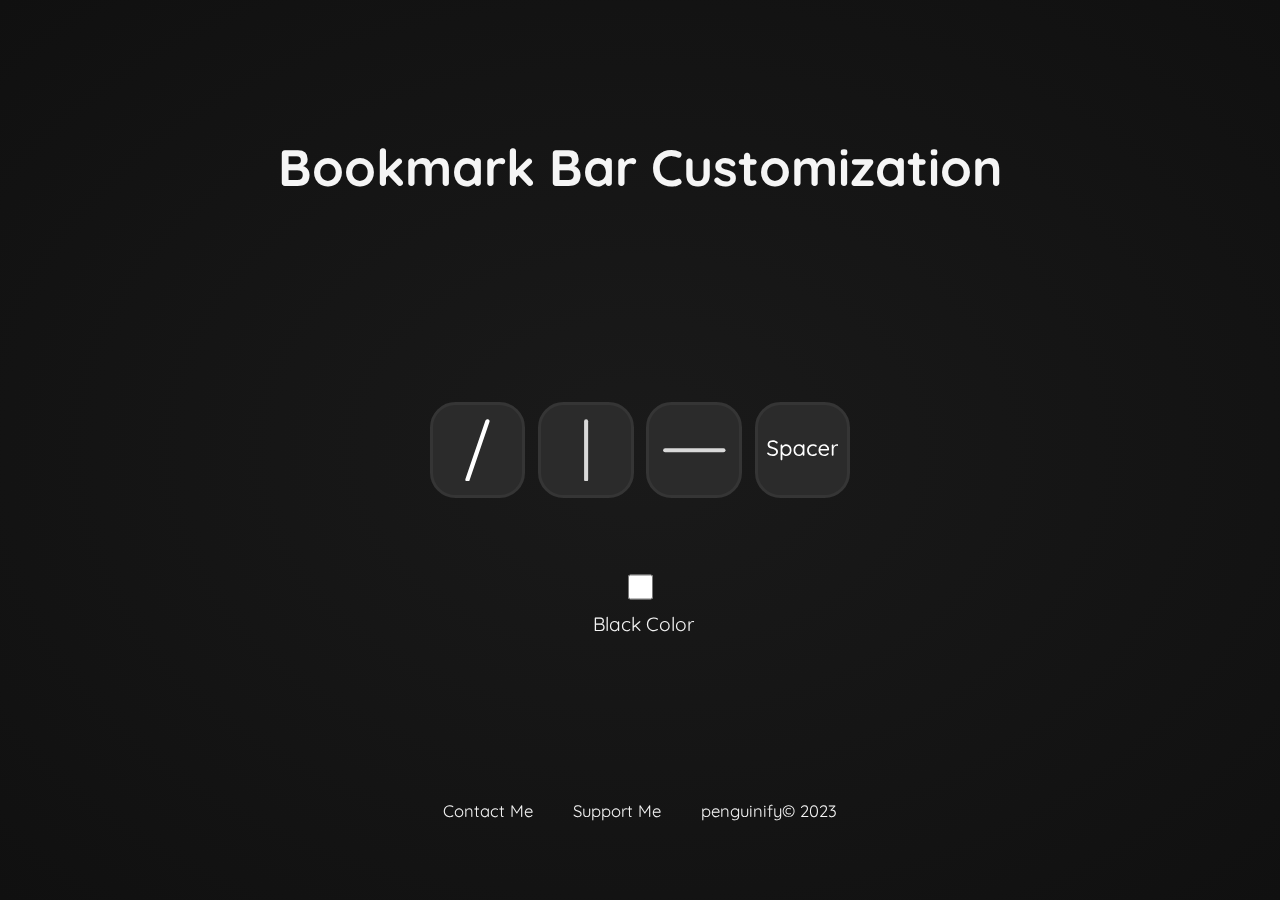
<file: index.html>
<!DOCTYPE html>
<html lang="en">
    <head>
        <meta charset="UTF-8">
        <meta http-equiv="X-UA-Compatible" content="IE=edge">
        <meta name="viewport" content="width=device-width, initial-scale=1.0">
        <title>penguinify</title>
        <link rel="stylesheet" href="index.css">
    </head>
    <body>
        <h1 id="header">Bookmark Bar Customization</h1>
        <div id="center-container">
            <a href="./assets/tiltedSeperator/dark/index.html" id="tiltedDivider">
                <div class="card">
                    <svg width="85" height="220" viewBox="0 0 85 220" fill="red" xmlns="http://www.w3.org/2000/svg">
                        <path d="M7.75333 212.461L77.4612 8.24669" stroke="#ffffff" stroke-width="15" stroke-linecap="round"/>
                    </svg>
                </div>
            </a>

            <a href="./assets/seperator/dark/index.html" id="divider">
                <div class="card" style="width:7vmax;">
                    <svg width="16" height="232" viewBox="0 0 16 232" fill="none" xmlns="http://www.w3.org/2000/svg" style="width:10vw">
                        <path d="M8.42667 224.146L8.42667 8.36177" stroke="#D9D9D9" stroke-width="15" stroke-linecap="round"/>
                    </svg>
                </div>
            </a>

            <a href="./assets/line/dark/index.html" id="line">
                <div class="card" style="width:7vmax;">
                    <svg width="232" height="16" viewBox="0 0 232 16" fill="none" xmlns="http://www.w3.org/2000/svg" style="width:70%;">
                        <path d="M8.02795 7.88931H223.812" stroke="#D9D9D9" stroke-width="15" stroke-linecap="round"/>
                    </svg>
                </div>
            </a>

            <a href="./assets/spacer/index.html">
                <div class="card">
                    <svg width="104" height="30" viewBox="0 0 104 30" fill="none" xmlns="http://www.w3.org/2000/svg" style="width:80%;">
                        <path d="M8.344 23.32C6.76533 23.32 5.37867 23.0853 4.184 22.616C2.98933 22.1467 1.83733 21.4 0.728 20.376C0.578667 20.2267 0.450667 20.0667 0.344 19.896C0.258667 19.704 0.216 19.5013 0.216 19.288C0.216 18.9467 0.333333 18.648 0.568 18.392C0.824 18.1147 1.13333 17.976 1.496 17.976C1.79467 17.976 2.06133 18.0933 2.296 18.328C3.128 19.1387 4.024 19.7573 4.984 20.184C5.96533 20.6107 7.064 20.824 8.28 20.824C9.21867 20.824 10.0613 20.6747 10.808 20.376C11.576 20.0773 12.184 19.6613 12.632 19.128C13.08 18.5947 13.304 17.976 13.304 17.272C13.2827 16.4187 13.0267 15.7147 12.536 15.16C12.0667 14.6053 11.4053 14.1467 10.552 13.784C9.72 13.4 8.74933 13.08 7.64 12.824C6.65867 12.5893 5.752 12.3013 4.92 11.96C4.10933 11.6187 3.40533 11.2027 2.808 10.712C2.21067 10.2 1.74133 9.592 1.4 8.888C1.08 8.16267 0.92 7.32 0.92 6.36C0.92 5.144 1.24 4.07733 1.88 3.16C2.52 2.24267 3.40533 1.53867 4.536 1.048C5.66667 0.535999 6.968 0.279999 8.44 0.279999C9.74133 0.279999 10.968 0.493332 12.12 0.919998C13.2933 1.34667 14.232 1.93333 14.936 2.68C15.3627 3.08533 15.576 3.48 15.576 3.864C15.576 4.184 15.4373 4.48267 15.16 4.76C14.904 5.016 14.6053 5.144 14.264 5.144C14.0293 5.144 13.816 5.05867 13.624 4.888C13.2613 4.48267 12.8027 4.12 12.248 3.8C11.6933 3.48 11.0853 3.224 10.424 3.032C9.76267 2.84 9.10133 2.744 8.44 2.744C7.45867 2.744 6.59467 2.89333 5.848 3.192C5.10133 3.46933 4.51467 3.87467 4.088 4.408C3.68267 4.92 3.48 5.53867 3.48 6.264C3.48 7.07467 3.71467 7.74667 4.184 8.28C4.65333 8.792 5.28267 9.21867 6.072 9.56C6.86133 9.88 7.736 10.168 8.696 10.424C9.74133 10.68 10.7013 10.9787 11.576 11.32C12.472 11.64 13.24 12.0453 13.88 12.536C14.52 13.0267 15.0107 13.656 15.352 14.424C15.7147 15.1707 15.896 16.0987 15.896 17.208C15.896 18.3813 15.5653 19.4267 14.904 20.344C14.2427 21.2613 13.336 21.9867 12.184 22.52C11.0533 23.032 9.77333 23.2987 8.344 23.32ZM27.903 6.2C29.3537 6.2 30.655 6.56267 31.807 7.288C32.959 8.01333 33.8657 9.016 34.527 10.296C35.2097 11.576 35.551 13.048 35.551 14.712C35.551 16.3547 35.2097 17.8267 34.527 19.128C33.8657 20.408 32.959 21.4213 31.807 22.168C30.6763 22.8933 29.3963 23.256 27.967 23.256C27.1777 23.256 26.431 23.1387 25.727 22.904C25.0443 22.648 24.415 22.328 23.839 21.944C23.2843 21.5387 22.815 21.0907 22.431 20.6C22.047 20.088 21.7697 19.5867 21.599 19.096L22.303 18.648V28.088C22.303 28.4507 22.1857 28.76 21.951 29.016C21.7163 29.272 21.407 29.4 21.023 29.4C20.6603 29.4 20.351 29.272 20.095 29.016C19.8603 28.7813 19.743 28.472 19.743 28.088V7.64C19.743 7.27733 19.8603 6.97867 20.095 6.744C20.351 6.488 20.6603 6.36 21.023 6.36C21.407 6.36 21.7163 6.488 21.951 6.744C22.1857 6.97867 22.303 7.27733 22.303 7.64V10.488L21.823 10.232C21.9723 9.69867 22.2283 9.18667 22.591 8.696C22.975 8.20533 23.4337 7.77867 23.967 7.416C24.5217 7.032 25.1297 6.73333 25.791 6.52C26.4737 6.30667 27.1777 6.2 27.903 6.2ZM27.615 8.568C26.5483 8.568 25.599 8.83467 24.767 9.368C23.9563 9.90133 23.3163 10.6267 22.847 11.544C22.399 12.4613 22.175 13.5173 22.175 14.712C22.175 15.8853 22.399 16.9413 22.847 17.88C23.3163 18.8187 23.9563 19.5547 24.767 20.088C25.599 20.6213 26.5483 20.888 27.615 20.888C28.6817 20.888 29.6203 20.6213 30.431 20.088C31.2417 19.5547 31.8817 18.8187 32.351 17.88C32.8203 16.9413 33.055 15.8853 33.055 14.712C33.055 13.5173 32.8203 12.4613 32.351 11.544C31.8817 10.6267 31.2417 9.90133 30.431 9.368C29.6203 8.83467 28.6817 8.568 27.615 8.568ZM53.0312 6.296C53.3939 6.296 53.6926 6.424 53.9272 6.68C54.1833 6.91467 54.3113 7.21333 54.3113 7.576V21.688C54.3113 22.0507 54.1833 22.36 53.9272 22.616C53.6926 22.872 53.3939 23 53.0312 23C52.6473 23 52.3379 22.872 52.1033 22.616C51.8686 22.36 51.7513 22.0507 51.7513 21.688V18.648L52.3593 18.584C52.3593 19.0533 52.1993 19.5653 51.8793 20.12C51.5593 20.6747 51.1219 21.1973 50.5673 21.688C50.0126 22.1573 49.3513 22.552 48.5833 22.872C47.8366 23.1707 47.0259 23.32 46.1513 23.32C44.7006 23.32 43.3993 22.9467 42.2473 22.2C41.0953 21.432 40.1779 20.3973 39.4953 19.096C38.8339 17.7947 38.5033 16.312 38.5033 14.648C38.5033 12.9627 38.8339 11.48 39.4953 10.2C40.1779 8.89867 41.0953 7.88533 42.2473 7.16C43.3993 6.41333 44.6793 6.04 46.0873 6.04C47.0046 6.04 47.8579 6.18933 48.6473 6.488C49.4366 6.78667 50.1193 7.192 50.6953 7.704C51.2926 8.216 51.7513 8.78133 52.0713 9.4C52.4126 10.0187 52.5833 10.6373 52.5833 11.256L51.7513 11.064V7.576C51.7513 7.21333 51.8686 6.91467 52.1033 6.68C52.3379 6.424 52.6473 6.296 53.0312 6.296ZM46.4392 20.952C47.5059 20.952 48.4446 20.6747 49.2553 20.12C50.0873 19.5653 50.7273 18.8187 51.1753 17.88C51.6446 16.92 51.8793 15.8427 51.8793 14.648C51.8793 13.4747 51.6446 12.4187 51.1753 11.48C50.7273 10.52 50.0873 9.77333 49.2553 9.24C48.4446 8.68533 47.5059 8.408 46.4392 8.408C45.3939 8.408 44.4553 8.67467 43.6233 9.208C42.8126 9.74133 42.1726 10.4773 41.7033 11.416C41.2339 12.3547 40.9993 13.432 40.9993 14.648C40.9993 15.8427 41.2233 16.92 41.6713 17.88C42.1406 18.8187 42.7806 19.5653 43.5913 20.12C44.4233 20.6747 45.3726 20.952 46.4392 20.952ZM66.4155 6.04C67.5035 6.04 68.4848 6.15733 69.3595 6.392C70.2342 6.62667 70.9275 6.94667 71.4395 7.352C71.9515 7.75733 72.2075 8.216 72.2075 8.728C72.2075 9.00533 72.1115 9.272 71.9195 9.528C71.7275 9.784 71.4715 9.912 71.1515 9.912C70.8528 9.912 70.6075 9.85867 70.4155 9.752C70.2448 9.64533 70.0742 9.50667 69.9035 9.336C69.7542 9.16533 69.5408 9.016 69.2635 8.888C69.0075 8.73867 68.6342 8.62133 68.1435 8.536C67.6528 8.45067 67.1622 8.408 66.6715 8.408C65.4982 8.408 64.4635 8.68533 63.5675 9.24C62.6928 9.79467 61.9995 10.5413 61.4875 11.48C60.9755 12.4187 60.7195 13.4853 60.7195 14.68C60.7195 15.8747 60.9648 16.9413 61.4555 17.88C61.9462 18.8187 62.6288 19.5653 63.5035 20.12C64.3782 20.6747 65.3915 20.952 66.5435 20.952C67.2902 20.952 67.8875 20.888 68.3355 20.76C68.7835 20.632 69.1568 20.4827 69.4555 20.312C69.8395 20.0987 70.1275 19.8853 70.3195 19.672C70.5328 19.4587 70.8102 19.352 71.1515 19.352C71.5142 19.352 71.7915 19.4693 71.9835 19.704C72.1968 19.9387 72.3035 20.2267 72.3035 20.568C72.3035 20.952 72.0368 21.3573 71.5035 21.784C70.9702 22.2107 70.2448 22.5733 69.3275 22.872C68.4315 23.1707 67.4075 23.32 66.2555 23.32C64.6342 23.32 63.2155 22.9467 61.9995 22.2C60.7835 21.432 59.8342 20.3973 59.1515 19.096C58.4902 17.7733 58.1595 16.3013 58.1595 14.68C58.1595 13.0587 58.5008 11.5973 59.1835 10.296C59.8875 8.99467 60.8582 7.96 62.0955 7.192C63.3328 6.424 64.7728 6.04 66.4155 6.04ZM83.2973 23.32C81.5906 23.32 80.0973 22.9573 78.8173 22.232C77.5373 21.5067 76.5346 20.5147 75.8093 19.256C75.1053 17.976 74.7533 16.504 74.7533 14.84C74.7533 12.984 75.1159 11.4053 75.8413 10.104C76.5879 8.78133 77.5479 7.77867 78.7213 7.096C79.9159 6.392 81.1746 6.04 82.4973 6.04C83.4786 6.04 84.4279 6.22133 85.3453 6.584C86.2626 6.94667 87.0733 7.48 87.7773 8.184C88.4813 8.86667 89.0466 9.69867 89.4733 10.68C89.8999 11.64 90.1239 12.7173 90.1453 13.912C90.1453 14.2533 90.0173 14.5413 89.7613 14.776C89.5053 15.0107 89.2066 15.128 88.8653 15.128H76.2253L75.6493 12.92H87.9693L87.4573 13.368V12.664C87.3719 11.7893 87.0733 11.0427 86.5613 10.424C86.0706 9.784 85.4626 9.29333 84.7373 8.952C84.0333 8.61067 83.2866 8.44 82.4973 8.44C81.8573 8.44 81.2173 8.55733 80.5773 8.792C79.9586 9.00533 79.3933 9.368 78.8813 9.88C78.3906 10.3707 77.9853 11.0107 77.6653 11.8C77.3666 12.5893 77.2173 13.5387 77.2173 14.648C77.2173 15.8853 77.4626 16.9733 77.9533 17.912C78.4653 18.8507 79.1693 19.5973 80.0653 20.152C80.9613 20.6853 82.0066 20.952 83.2013 20.952C83.9479 20.952 84.5986 20.856 85.1533 20.664C85.7079 20.472 86.1879 20.2373 86.5933 19.96C86.9986 19.6613 87.3399 19.3627 87.6173 19.064C87.8946 18.872 88.1613 18.776 88.4173 18.776C88.7373 18.776 88.9933 18.8827 89.1853 19.096C89.3986 19.3093 89.5053 19.5653 89.5053 19.864C89.5053 20.2267 89.3346 20.5467 88.9933 20.824C88.3959 21.4853 87.5853 22.072 86.5613 22.584C85.5373 23.0747 84.4493 23.32 83.2973 23.32ZM95.273 23C94.9103 23 94.601 22.872 94.345 22.616C94.1103 22.36 93.993 22.0507 93.993 21.688V7.736C93.993 7.37333 94.1103 7.07467 94.345 6.84C94.601 6.584 94.9103 6.456 95.273 6.456C95.657 6.456 95.9663 6.584 96.201 6.84C96.4357 7.07467 96.553 7.37333 96.553 7.736V11.96L96.169 11.288C96.297 10.6267 96.521 9.98667 96.841 9.368C97.1823 8.728 97.609 8.16267 98.121 7.672C98.633 7.16 99.2197 6.76533 99.881 6.488C100.542 6.18933 101.268 6.04 102.057 6.04C102.526 6.04 102.953 6.15733 103.337 6.392C103.742 6.60533 103.945 6.91467 103.945 7.32C103.945 7.768 103.828 8.09867 103.593 8.312C103.358 8.52533 103.092 8.632 102.793 8.632C102.516 8.632 102.249 8.57867 101.993 8.472C101.737 8.344 101.417 8.28 101.033 8.28C100.5 8.28 99.9663 8.42933 99.433 8.728C98.921 9.00533 98.441 9.41067 97.993 9.944C97.5663 10.4773 97.2143 11.0853 96.937 11.768C96.681 12.4293 96.553 13.144 96.553 13.912V21.688C96.553 22.0507 96.425 22.36 96.169 22.616C95.9343 22.872 95.6357 23 95.273 23Z" fill="white"/>
                    </svg>
                </div>
            </a>
            

            <span>
                <input type="checkbox" id="toggle" />
            </span>
            <label for="toggle" id="toggle-label">Black Color</label>
            <div id="footer">
                <p style="margin-right:40px;"><a href="mailto:PenguinifyMinecraft@gmail.com?subject=<Please use a subject!!!>">Contact Me</a></p>
                <p>Support Me</p>
                <p style="margin-left:40px;">penguinify© 2023</p>
            </div>
        </div>
        <script src="index.js"></script>

    </body>
</html>
</file>
<file: index.css>
@import url('https://fonts.googleapis.com/css2?family=Quicksand&display=swap');

html body {
    height: 100%;
    width: 100%;
    margin:0px;
    background-image:radial-gradient(#1a1a1a, #101010);
    font-family: "Quicksand", sans-serif;
    -webkit-touch-callout: none; /* iOS Safari */
    -webkit-user-select: none; /* Safari */
    -khtml-user-select: none; /* Konqueror HTML */
    -moz-user-select: none; /* Old versions of Firefox */
    -ms-user-select: none; /* Internet Explorer/Edge */
    user-select: none;
}

a {
    text-decoration: none;
    color: whitesmoke;
}

@keyframes letterSpace {
    0% {letter-spacing: 0.1em; opacity:0.5;}
    100% {letter-spacing: 0px; opacity:1;}
}

@keyframes infiniteIdleText {
    0% {
        transform: translateY(0px);
    }
    50% {
        transform: translateY(5px);
    }
    100% {
        transform: translateY(0px);
    }
}
#header {
    animation: ease 2s letterSpace, ease-in-out 5s infiniteIdleText infinite;
    position: fixed;
    width:100%;
    display: flex;
    justify-content: center;
    margin-top:15vh;
    font-size:4vmax;
    font-family: 'Quicksand', sans-serif;
    color:whitesmoke;
}

#center-container {
  display: flex;
  justify-content: center;
  align-items: center;
  height: 100vh;
  width: 100%;
}

.card {
    cursor: pointer;
    height:7vmax;
    aspect-ratio: 1/1;
    margin:0.5vw;
    background-color: #2b2b2b;
    border:3px solid #353535;
    border-radius: 2vw;
    display: flex;
    flex-direction: column;
    justify-content: center;
    align-items: center;
    transition: 0.5s ease;
}

.card:hover h2{
    opacity: 1;
}

.card:hover p{
    opacity: 1;
}

.card:hover svg{
    opacity: 0.5;
}

.card:hover {
    background-color: #353535;
    border:5px solid#555555;
    margin:0.8vw;
    opacity: 1;
}

.card:active {
    -webkit-touch-callout: all; /* iOS Safari */
    -webkit-user-select: all; /* Safari */
    -khtml-user-select: all; /* Konqueror HTML */
    -moz-user-select: all; /* Old versions of Firefox */
    -ms-user-select: all; /* Internet Explorer/Edge */
    user-select: all;
    transition: 0.3s ease;
    background-color: #555555;
    border:5px solid#555555;
    margin:0.4vw;
    transform: scale(0.9);
}

.card svg {
    margin: none;
    width: 30%;
    height: 70%;
    align-self: left;
    aspect-ratio: 1/1;
    transition:0.5s ease;
}

/* Only shows on hover */
.card h2 {
    font-weight: lighter;
    display:block;
    position: absolute;
    margin: none;
    font-size: 2vh;
    color: whitesmoke;
    opacity: 0;
    transition: 0.5s ease;
}

.card p {
    font-weight: lighter;
    margin: none;
    font-size: 1.5vh;
    color: rgb(208, 208, 208);
    opacity: 0;
    position: absolute;
    display: block;
    margin-top:6.1vh;
    transition: 0.5s ease;
}

#footer {
    animation: ease-in-out 5s infiniteIdleText infinite alternate-reverse;
    position: fixed;
    width:100%;
    display: flex;
    justify-content: center;
    margin-top:80vh;
    font-size:1.3vmax;
    color:whitesmoke;
    transition: 0.8s ease;
}

span {
    position: fixed;
    margin-top: 30.6vh;
    align-items: center;
    justify-content: center;
}
span input {
    width:2vw;
    aspect-ratio: 1/1;
}
#toggle-label {
    margin-left: 0.5vw;
    font-size: 1.5vmax;
    color: whitesmoke;
    transition: 0.8s ease;
    position: fixed;
    margin-top: 38.6vh;
    align-items: center;
    justify-content: center;
}
</file>
